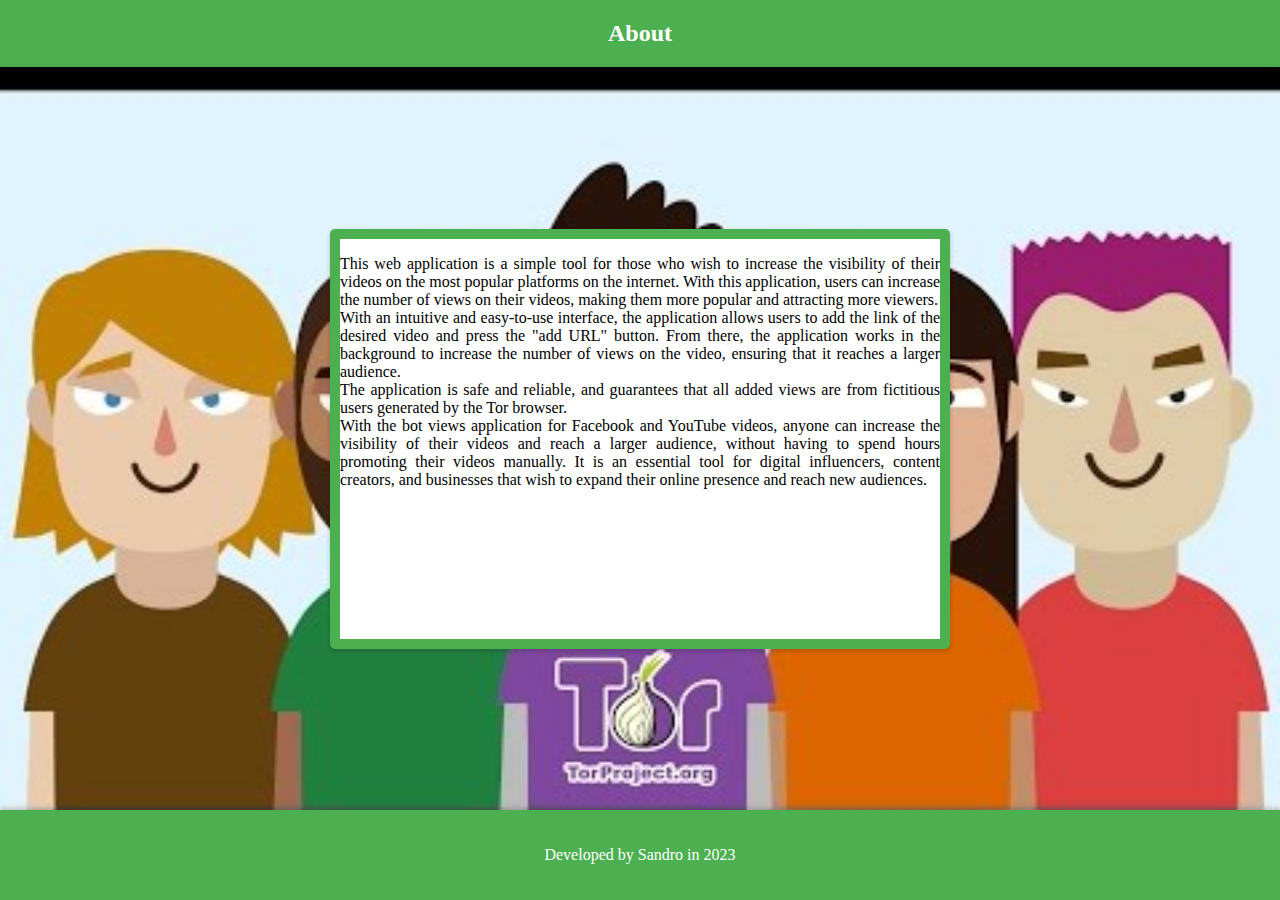
<file: about.html>
<!DOCTYPE html>
<html>
  <head>
    <meta charset="UTF-8">
    <title>About</title>
    <style>
      body {
        margin: 0;
        padding: 0;
      
      }
      .book-container {
        display: flex;
        flex-direction: column;
        justify-content: space-between;
        height: 100vh;
        background-color: #f5f5f5;
      }
      .header {
        background-color: #4CAF50;
        padding: 20px;
        box-shadow: 0px 2px 5px rgba(0, 0, 0, 0.2);
      }
      .title {
  font-size: 24px;
  margin: 0;
  color: white;
}
      .content {
        display: flex;
        justify-content: center;
        align-items: center;
        flex-grow: 1;
        background-color: #fff;
        box-shadow: 0px 2px 5px rgba(0, 0, 0, 0.2);
background: url("img/back.jpg") no-repeat center center fixed;
			background-size: cover;

      }
      .book {
        width: 600px;
        height: 400px;
        border: 10px solid #4CAF50;
        border-radius: 5px;
        background-color: #fff;
        box-shadow: 0px 2px 5px rgba(0, 0, 0, 0.2);
      }
      .footer {
        background-color: #4CAF50;
        padding: 20px;
        box-shadow: 0px -2px 5px rgba(0, 0, 0, 0.2);
        color: white;
      }
    </style>
  </head>
  <body>
    <div class="book-container">
      <div class="header">
        <center><h1 class="title">About</h1></center>
      </div>
      <div class="content">
        <div class="book">
          <p style="text-align: justify;">This web application is a simple tool for those who wish to increase the visibility of their videos on the most popular platforms on the internet. With this application, users can increase the number of views on their videos, making them more popular and attracting more viewers.<br>
With an intuitive and easy-to-use interface, the application allows users to add the link of the desired video and press the "add URL" button. From there, the application works in the background to increase the number of views on the video, ensuring that it reaches a larger audience.<br>

The application is safe and reliable, and guarantees that all added views are from fictitious users generated by the Tor browser.<br>

With the bot views application for Facebook and YouTube videos, anyone can increase the visibility of their videos and reach a larger audience, without having to spend hours promoting their videos manually. It is an essential tool for digital influencers, content creators, and businesses that wish to expand their online presence and reach new audiences.<br></p>
        </div>
      </div>
      <div class="footer">
        <center><p>Developed by Sandro in 2023</p></center>
      </div>
    </div>
  </body>
</html>
</file>
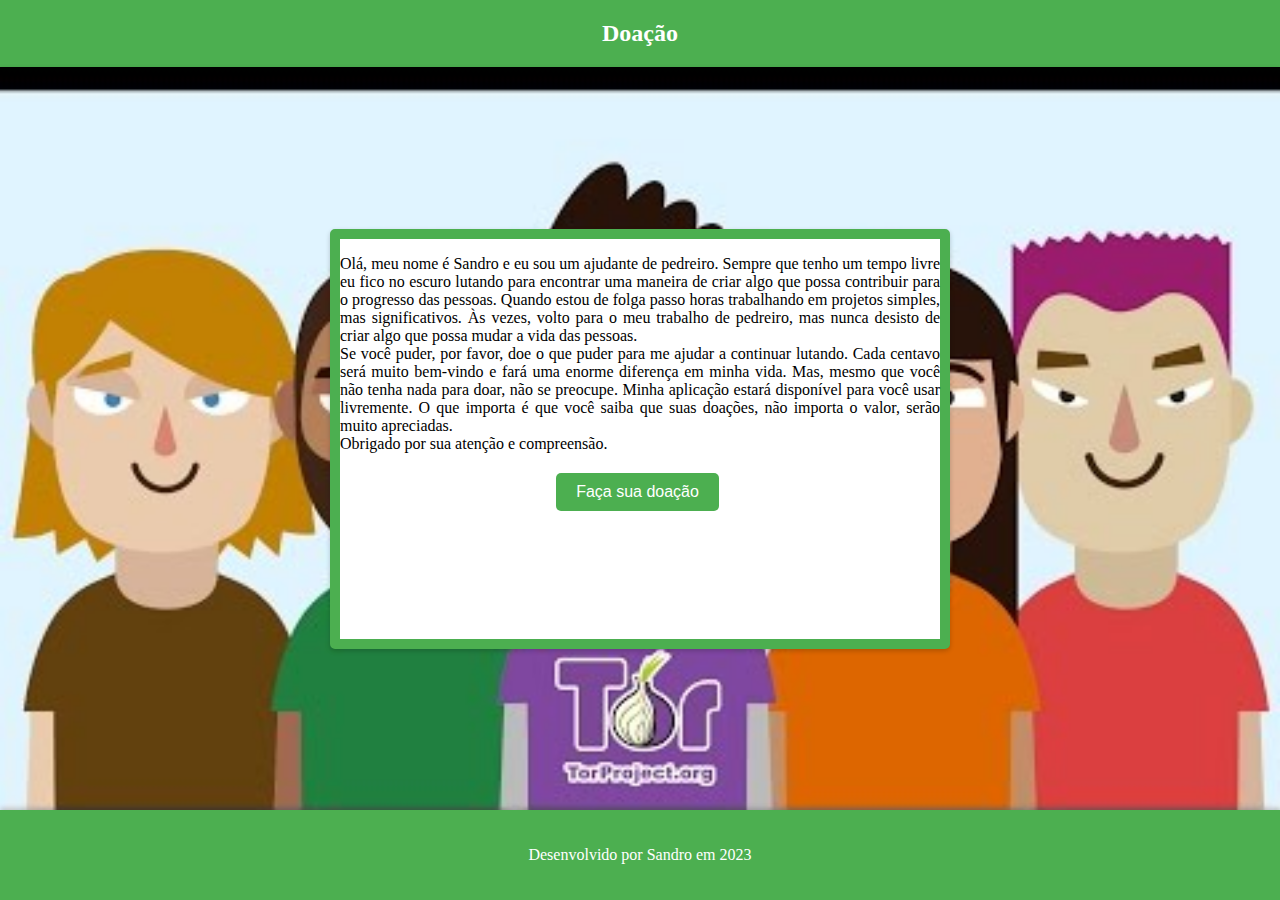
<file: doacao.html>
<!DOCTYPE html>
<html>
  <head>
    <meta charset="UTF-8">
    <title>Doação</title>
    <style>
      body {
        margin: 0;
        padding: 0;
      
      }
      .book-container {
        display: flex;
        flex-direction: column;
        justify-content: space-between;
        height: 100vh;
        background-color: #f5f5f5;
      }
      .header {
        background-color: #4CAF50;
        padding: 20px;
        box-shadow: 0px 2px 5px rgba(0, 0, 0, 0.2);
      }
      .title {
  font-size: 24px;
  margin: 0;
  color: white;
}
      .content {
        display: flex;
        justify-content: center;
        align-items: center;
        flex-grow: 1;
        background-color: #fff;
        box-shadow: 0px 2px 5px rgba(0, 0, 0, 0.2);
background: url("img/back.jpg") no-repeat center center fixed;
			background-size: cover;

      }
      .book {
        width: 600px;
        height: 400px;
        border: 10px solid #4CAF50;
        border-radius: 5px;
        background-color: #fff;
        box-shadow: 0px 2px 5px rgba(0, 0, 0, 0.2);
      }
      .footer {
        background-color: #4CAF50;
        padding: 20px;
        box-shadow: 0px -2px 5px rgba(0, 0, 0, 0.2);
        color: white;
      }
.menu {
  display: flex;
  justify-content: center;
  width: 400px;
  margin: 20px auto;
}

.menu button {
  background-color: #4CAF50;
  color: #fff;
  border: none;
  padding: 10px 20px;
  border-radius: 5px;
  font-size: 16px;
  cursor: pointer;
  transition: all 0.3s;
  margin-right: 5px;
}

.menu button:hover {
  background-color: #666;
}
    </style>
  </head>
  <body>
    <div class="book-container">
      <div class="header">
        <center><h1 class="title">Doação</h1></center>
      </div>
      <div class="content">
 
  <div class="book">
 
    <p style="text-align: justify;">
      Olá, meu nome é Sandro e eu sou um ajudante de pedreiro. Sempre que tenho um tempo livre eu fico no escuro lutando para encontrar uma maneira de criar algo que possa contribuir para o progresso das pessoas. Quando estou de folga passo horas trabalhando em projetos simples, mas significativos. Às vezes, volto para o meu trabalho de pedreiro, mas nunca desisto de criar algo que possa mudar a vida das pessoas.<br>
     
      Se você puder, por favor, doe o que puder para me ajudar a continuar lutando. Cada centavo será muito bem-vindo e fará uma enorme diferença em minha vida. Mas, mesmo que você não tenha nada para doar, não se preocupe. Minha aplicação estará disponível para você usar livremente. O que importa é que você saiba que suas doações, não importa o valor, serão muito apreciadas.<br>
      Obrigado por sua atenção e compreensão.<br>
    </p>
<div class="menu">
    <button onclick="window.open('pag1.html', '_blank')">Faça sua doação</button>
   
  </div>
  </div>
</div>
      <div class="footer">
        <center><p>Desenvolvido por Sandro em 2023</p></center>
      </div>
    </div>
  </body>
</html>
</file>
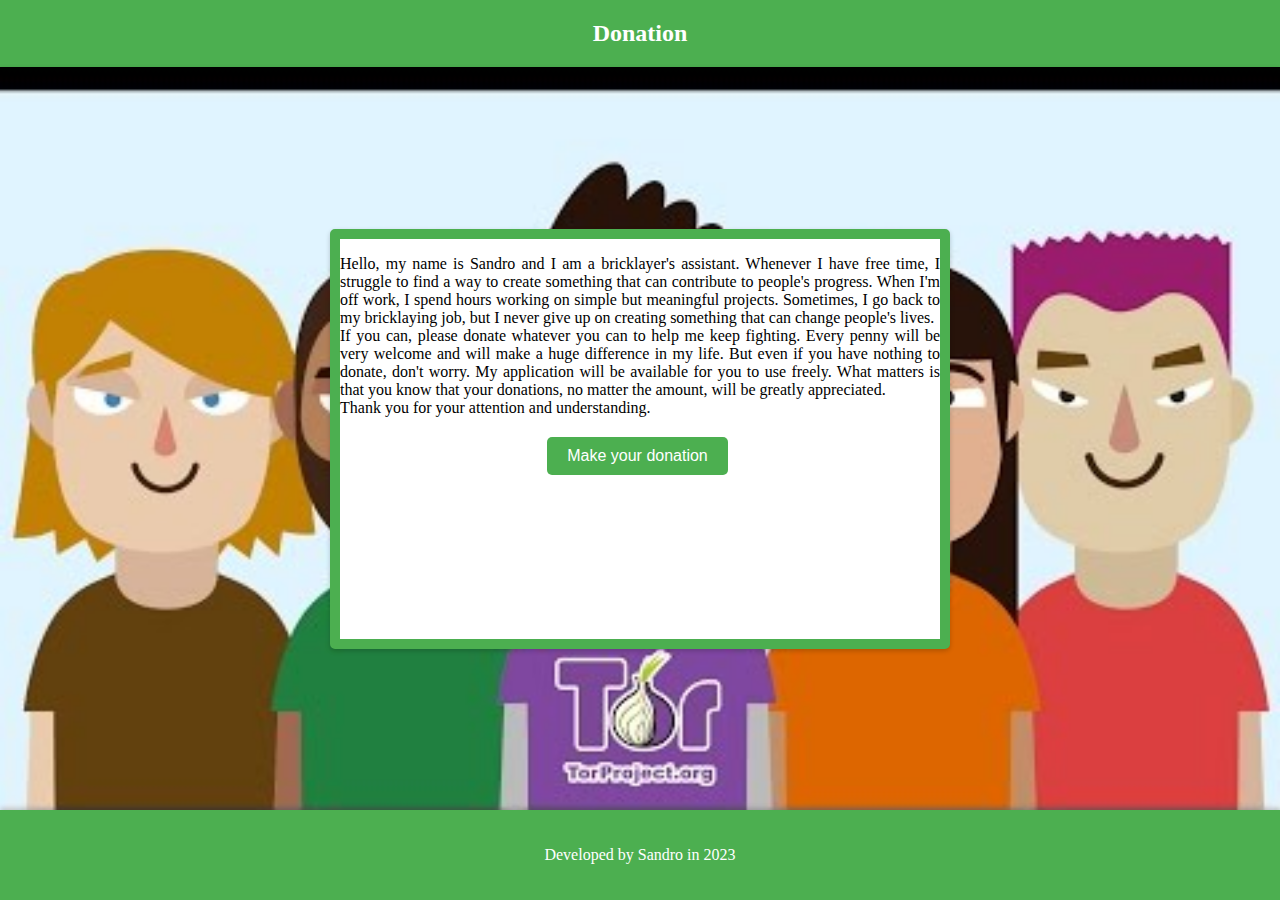
<file: donation.html>
<!DOCTYPE html>
<html>
  <head>
    <meta charset="UTF-8">
    <title>Donation</title>
    <style>
      body {
        margin: 0;
        padding: 0;
      
      }
      .book-container {
        display: flex;
        flex-direction: column;
        justify-content: space-between;
        height: 100vh;
        background-color: #f5f5f5;
      }
      .header {
        background-color: #4CAF50;
        padding: 20px;
        box-shadow: 0px 2px 5px rgba(0, 0, 0, 0.2);
      }
      .title {
  font-size: 24px;
  margin: 0;
  color: white;
}
      .content {
        display: flex;
        justify-content: center;
        align-items: center;
        flex-grow: 1;
        background-color: #fff;
        box-shadow: 0px 2px 5px rgba(0, 0, 0, 0.2);
background: url("img/back.jpg") no-repeat center center fixed;
			background-size: cover;

      }
      .book {
        width: 600px;
        height: 400px;
        border: 10px solid #4CAF50;
        border-radius: 5px;
        background-color: #fff;
        box-shadow: 0px 2px 5px rgba(0, 0, 0, 0.2);
      }
      .footer {
        background-color: #4CAF50;
        padding: 20px;
        box-shadow: 0px -2px 5px rgba(0, 0, 0, 0.2);
        color: white;
      }
.menu {
  display: flex;
  justify-content: center;
  width: 400px;
  margin: 20px auto;
}

.menu button {
  background-color: #4CAF50;
  color: #fff;
  border: none;
  padding: 10px 20px;
  border-radius: 5px;
  font-size: 16px;
  cursor: pointer;
  transition: all 0.3s;
  margin-right: 5px;
}

.menu button:hover {
  background-color: #666;
}
    </style>
  </head>
  <body>
    <div class="book-container">
      <div class="header">
        <center><h1 class="title">Donation</h1></center>
      </div>
      <div class="content">
 
  <div class="book">
 
   <p style="text-align: justify;">
      Hello, my name is Sandro and I am a bricklayer's assistant. Whenever I have free time, I struggle to find a way to create something that can contribute to people's progress. When I'm off work, I spend hours working on simple but meaningful projects. Sometimes, I go back to my bricklaying job, but I never give up on creating something that can change people's lives.<br>
     
      If you can, please donate whatever you can to help me keep fighting. Every penny will be very welcome and will make a huge difference in my life. But even if you have nothing to donate, don't worry. My application will be available for you to use freely. What matters is that you know that your donations, no matter the amount, will be greatly appreciated.<br>
  Thank you for your attention and understanding.<br>
</p>
<div class="menu">
    <button onclick="window.open('pag.html', '_blank')">Make your donation</button>
   
  </div>
  </div>
</div>
      <div class="footer">
        <center><p>Developed by Sandro in 2023</p></center>
      </div>
    </div>
  </body>
</html>
</file>
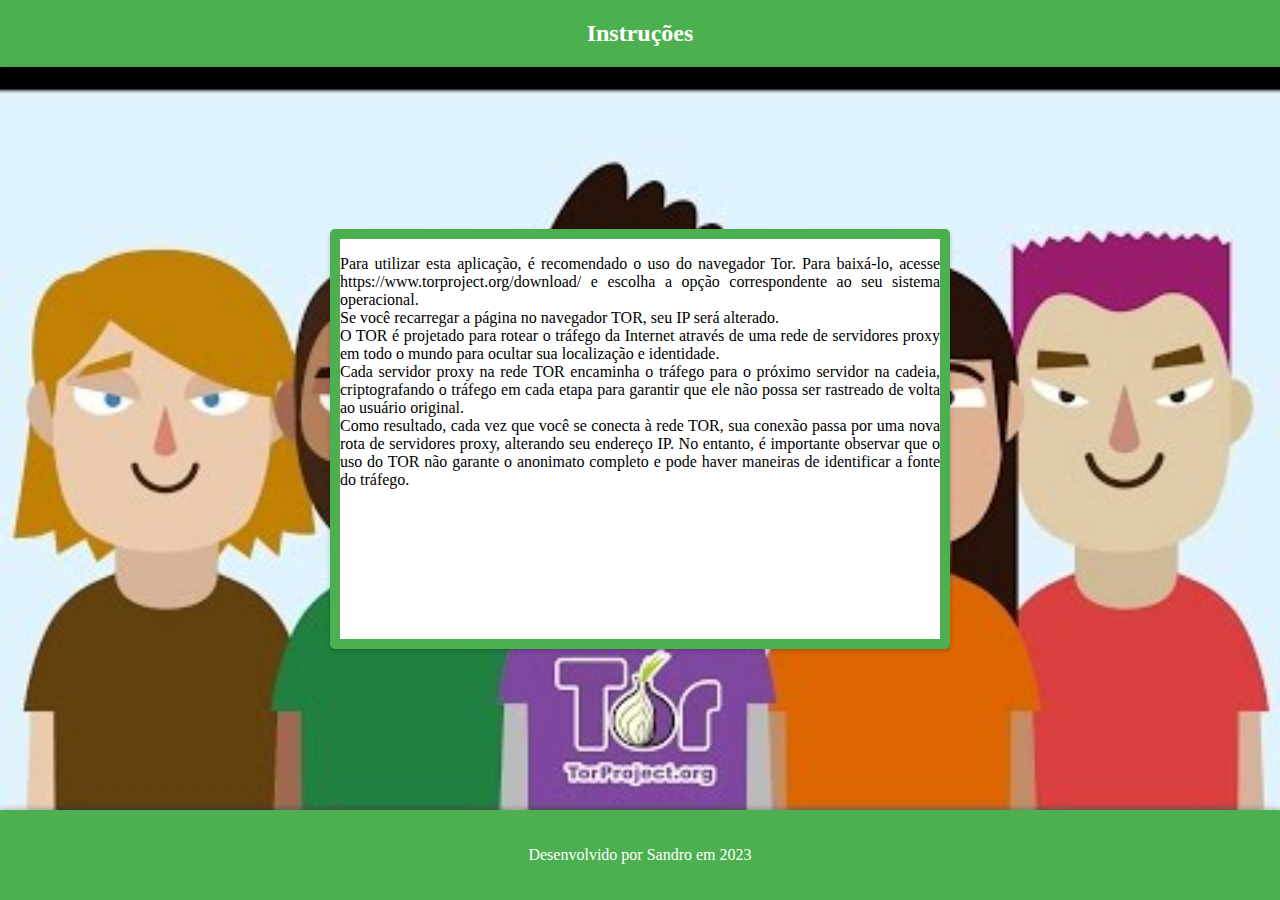
<file: instrucoes.html>
<!DOCTYPE html>
<html>
  <head>
    <meta charset="UTF-8">
    <title>Instruções</title>
    <style>
      body {
        margin: 0;
        padding: 0;
      
      }
      .book-container {
        display: flex;
        flex-direction: column;
        justify-content: space-between;
        height: 100vh;
        background-color: #f5f5f5;
      }
      .header {
        background-color: #4CAF50;
        padding: 20px;
        box-shadow: 0px 2px 5px rgba(0, 0, 0, 0.2);
      }
      .title {
  font-size: 24px;
  margin: 0;
  color: white;
}
      .content {
        display: flex;
        justify-content: center;
        align-items: center;
        flex-grow: 1;
        background-color: #fff;
        box-shadow: 0px 2px 5px rgba(0, 0, 0, 0.2);
background: url("img/back.jpg") no-repeat center center fixed;
			background-size: cover;

      }
      .book {
        width: 600px;
        height: 400px;
        border: 10px solid #4CAF50;
        border-radius: 5px;
        background-color: #fff;
        box-shadow: 0px 2px 5px rgba(0, 0, 0, 0.2);
      }
      .footer {
        background-color: #4CAF50;
        padding: 20px;
        box-shadow: 0px -2px 5px rgba(0, 0, 0, 0.2);
        color: white;
      }
    </style>
  </head>
  <body>
    <div class="book-container">
      <div class="header">
        <center><h1 class="title">Instruções</h1></center>
      </div>
      <div class="content">
        <div class="book">
          <p style="text-align: justify;">Para utilizar esta aplicação, é recomendado o uso do navegador Tor. Para baixá-lo, acesse https://www.torproject.org/download/ e escolha a opção correspondente ao seu sistema operacional.<br
>Se você recarregar a página no navegador TOR, seu IP será alterado. <br>
O TOR é projetado para rotear o tráfego da Internet através de uma rede de servidores proxy em todo o mundo para ocultar sua localização e identidade. <br>
Cada servidor proxy na rede TOR encaminha o tráfego para o próximo servidor na cadeia, criptografando o tráfego em cada etapa para garantir que ele não possa ser rastreado de volta ao usuário original. <br>
Como resultado, cada vez que você se conecta à rede TOR, sua conexão passa por uma nova rota de servidores proxy, alterando seu endereço IP. No entanto, é importante observar que o uso do TOR não garante o anonimato completo e pode haver maneiras de identificar a fonte do tráfego.<br></p>
        </div>
      </div>
      <div class="footer">
        <center><p>Desenvolvido por Sandro em 2023</p></center>
      </div>
    </div>
  </body>
</html>
</file>
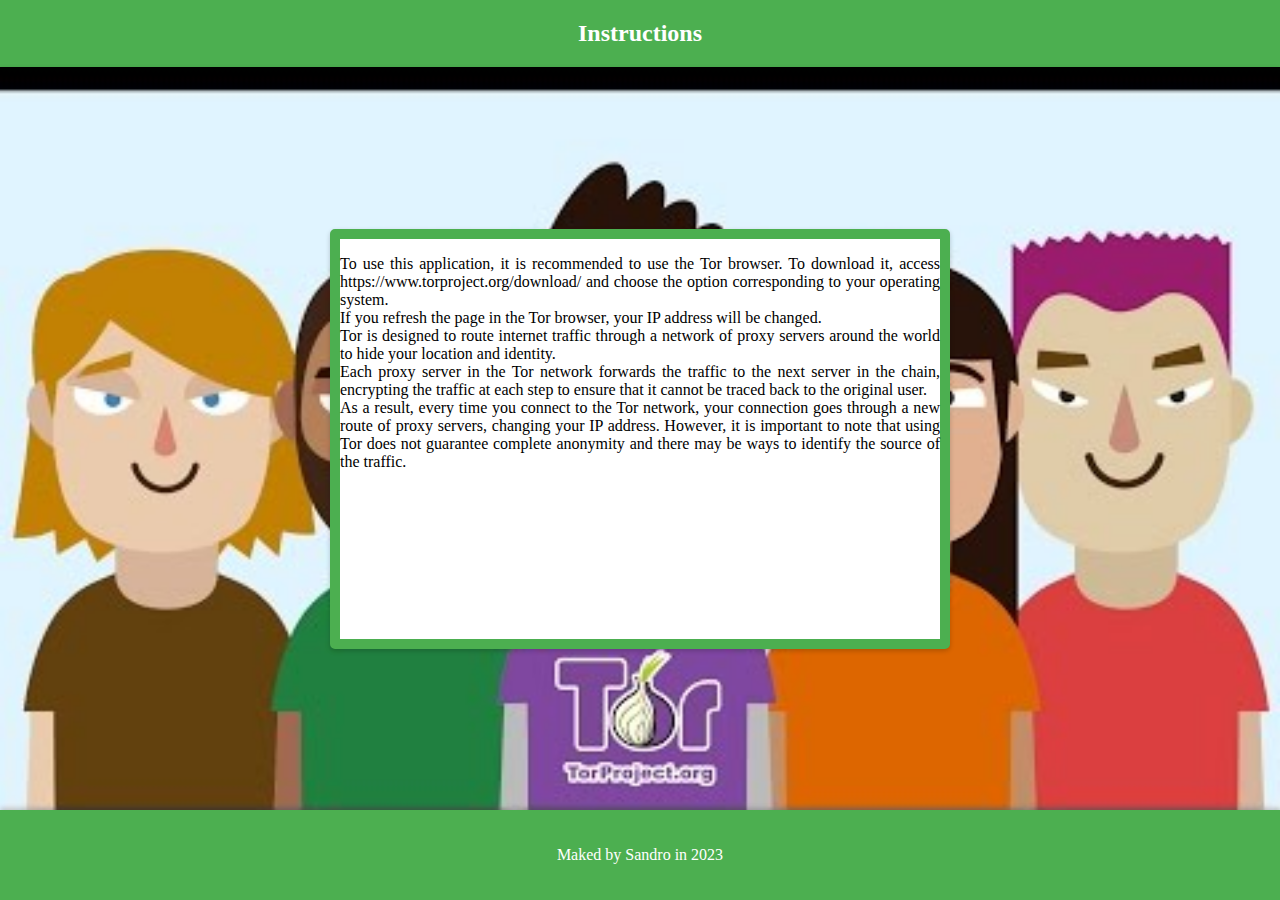
<file: instruction.html>
<!DOCTYPE html>
<html>
  <head>
    <meta charset="UTF-8">
    <title>Instruction</title>
    <style>
      body {
        margin: 0;
        padding: 0;
      
      }
      .book-container {
        display: flex;
        flex-direction: column;
        justify-content: space-between;
        height: 100vh;
        background-color: #f5f5f5;
      }
      .header {
        background-color: #4CAF50;
        padding: 20px;
        box-shadow: 0px 2px 5px rgba(0, 0, 0, 0.2);
      }
      .title {
  font-size: 24px;
  margin: 0;
  color: white;
}
      .content {
        display: flex;
        justify-content: center;
        align-items: center;
        flex-grow: 1;
        background-color: #fff;
        box-shadow: 0px 2px 5px rgba(0, 0, 0, 0.2);
background: url("img/back.jpg") no-repeat center center fixed;
			background-size: cover;

      }
      .book {
        width: 600px;
        height: 400px;
        border: 10px solid #4CAF50;
        border-radius: 5px;
        background-color: #fff;
        box-shadow: 0px 2px 5px rgba(0, 0, 0, 0.2);
      }
      .footer {
        background-color: #4CAF50;
        padding: 20px;
        box-shadow: 0px -2px 5px rgba(0, 0, 0, 0.2);
        color: white;
      }
    </style>
  </head>
  <body>
    <div class="book-container">
      <div class="header">
        <center><h1 class="title">Instructions</h1></center>
      </div>
      <div class="content">
        <div class="book">
          <p style="text-align: justify;">
To use this application, it is recommended to use the Tor browser. To download it, access https://www.torproject.org/download/ and choose the option corresponding to your operating system.<br>

If you refresh the page in the Tor browser, your IP address will be changed.<br>

Tor is designed to route internet traffic through a network of proxy servers around the world to hide your location and identity.<br>

Each proxy server in the Tor network forwards the traffic to the next server in the chain, encrypting the traffic at each step to ensure that it cannot be traced back to the original user.<br>

As a result, every time you connect to the Tor network, your connection goes through a new route of proxy servers, changing your IP address. However, it is important to note that using Tor does not guarantee complete anonymity and there may be ways to identify the source of the traffic.<br></p>
        </div>
      </div>
      <div class="footer">
        <center><p>Maked by Sandro in 2023</p></center>
      </div>
    </div>
  </body>
</html>
</file>
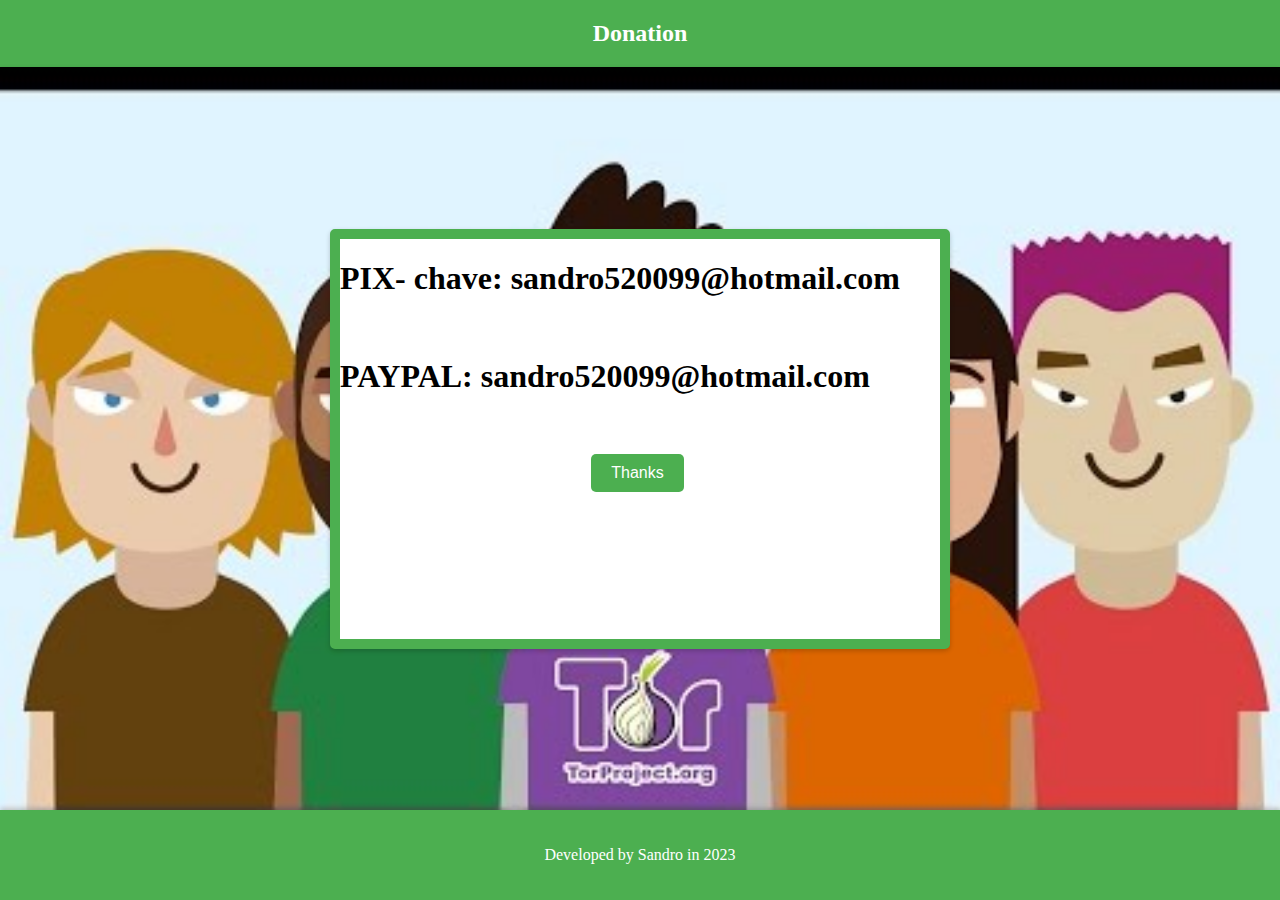
<file: pag.html>
<!DOCTYPE html>
<html>
  <head>
    <meta charset="UTF-8">
    <title>Donation</title>
    <style>
      body {
        margin: 0;
        padding: 0;
      
      }
      .book-container {
        display: flex;
        flex-direction: column;
        justify-content: space-between;
        height: 100vh;
        background-color: #f5f5f5;
      }
      .header {
        background-color: #4CAF50;
        padding: 20px;
        box-shadow: 0px 2px 5px rgba(0, 0, 0, 0.2);
      }
      .title {
  font-size: 24px;
  margin: 0;
  color: white;
}
      .content {
        display: flex;
        justify-content: center;
        align-items: center;
        flex-grow: 1;
        background-color: #fff;
        box-shadow: 0px 2px 5px rgba(0, 0, 0, 0.2);
background: url("img/back.jpg") no-repeat center center fixed;
			background-size: cover;

      }
      .book {
        width: 600px;
        height: 400px;
        border: 10px solid #4CAF50;
        border-radius: 5px;
        background-color: #fff;
        box-shadow: 0px 2px 5px rgba(0, 0, 0, 0.2);
      }
      .footer {
        background-color: #4CAF50;
        padding: 20px;
        box-shadow: 0px -2px 5px rgba(0, 0, 0, 0.2);
        color: white;
      }
.menu {
  display: flex;
  justify-content: center;
  width: 400px;
  margin: 20px auto;
}

.menu button {
  background-color: #4CAF50;
  color: #fff;
  border: none;
  padding: 10px 20px;
  border-radius: 5px;
  font-size: 16px;
  cursor: pointer;
  transition: all 0.3s;
  margin-right: 5px;
}

.menu button:hover {
  background-color: #666;
}
    </style>
  </head>
  <body>
    <div class="book-container">
      <div class="header">
        <center><h1 class="title">Donation</h1></center>
      </div>
      <div class="content">
 
  <div class="book">
 
   <p style="text-align: justify;">
     <h1>PIX- chave: sandro520099@hotmail.com</h1> <br>    
   
     <h1>PAYPAL: sandro520099@hotmail.com </h1><br>



</p>
<div class="menu">
    <button onclick="">Thanks</button>
   
  </div>
  </div>
</div>
      <div class="footer">
        <center><p>Developed by Sandro in 2023</p></center>
      </div>
    </div>
  </body>
</html>
</file>
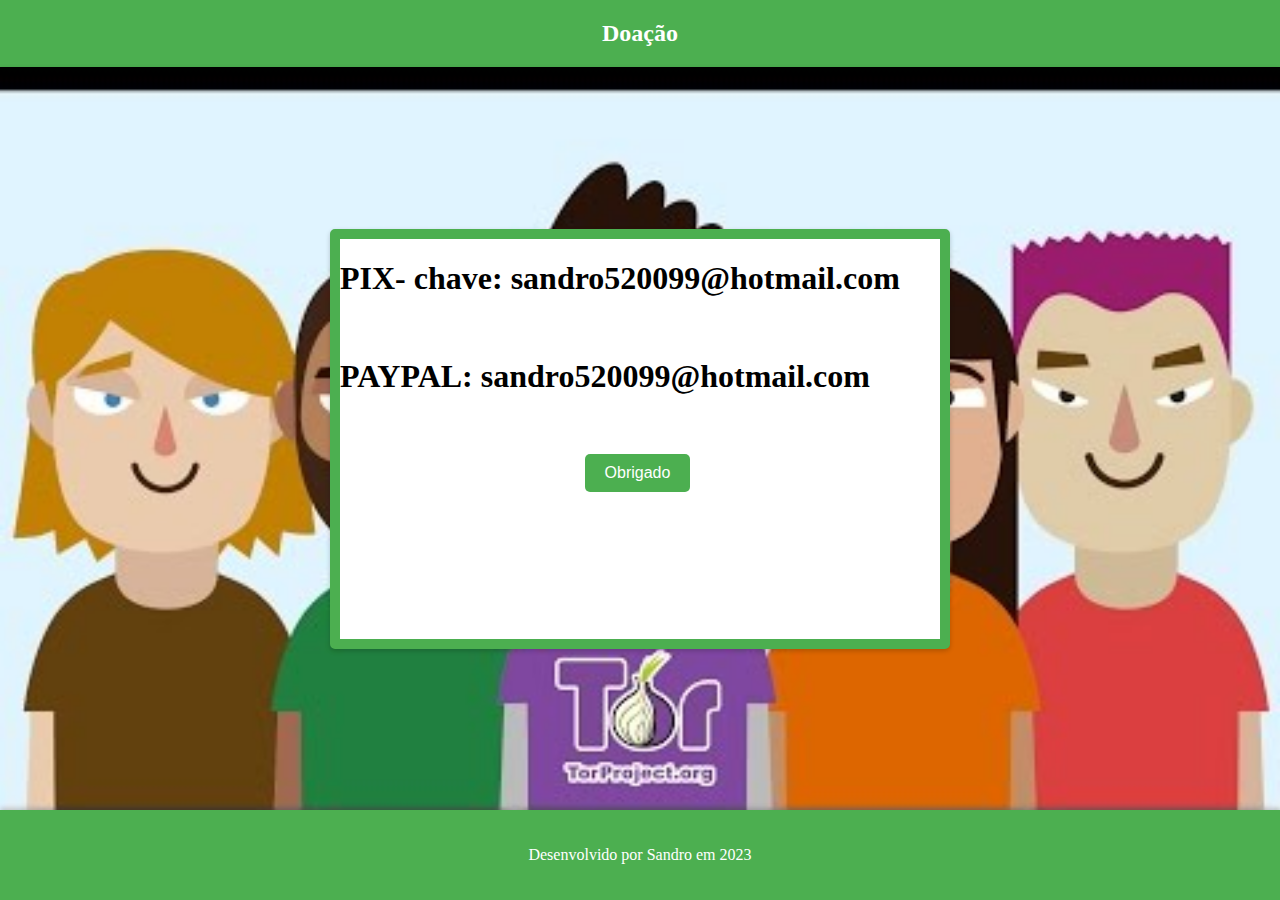
<file: pag1.html>
<!DOCTYPE html>
<html>
  <head>
    <meta charset="UTF-8">
    <title>Doação</title>
    <style>
      body {
        margin: 0;
        padding: 0;
      
      }
      .book-container {
        display: flex;
        flex-direction: column;
        justify-content: space-between;
        height: 100vh;
        background-color: #f5f5f5;
      }
      .header {
        background-color: #4CAF50;
        padding: 20px;
        box-shadow: 0px 2px 5px rgba(0, 0, 0, 0.2);
      }
      .title {
  font-size: 24px;
  margin: 0;
  color: white;
}
      .content {
        display: flex;
        justify-content: center;
        align-items: center;
        flex-grow: 1;
        background-color: #fff;
        box-shadow: 0px 2px 5px rgba(0, 0, 0, 0.2);
background: url("img/back.jpg") no-repeat center center fixed;
			background-size: cover;

      }
      .book {
        width: 600px;
        height: 400px;
        border: 10px solid #4CAF50;
        border-radius: 5px;
        background-color: #fff;
        box-shadow: 0px 2px 5px rgba(0, 0, 0, 0.2);
      }
      .footer {
        background-color: #4CAF50;
        padding: 20px;
        box-shadow: 0px -2px 5px rgba(0, 0, 0, 0.2);
        color: white;
      }
.menu {
  display: flex;
  justify-content: center;
  width: 400px;
  margin: 20px auto;
}

.menu button {
  background-color: #4CAF50;
  color: #fff;
  border: none;
  padding: 10px 20px;
  border-radius: 5px;
  font-size: 16px;
  cursor: pointer;
  transition: all 0.3s;
  margin-right: 5px;
}

.menu button:hover {
  background-color: #666;
}
    </style>
  </head>
  <body>
    <div class="book-container">
      <div class="header">
        <center><h1 class="title">Doação</h1></center>
      </div>
      <div class="content">
 
  <div class="book">
 
    <p style="text-align: justify;">
      <h1>PIX- chave: sandro520099@hotmail.com</h1> <br>    
     
     <h1>PAYPAL: sandro520099@hotmail.com</h1><br>
    </p>
<div class="menu">
    <button onclick="">Obrigado</button>
   
  </div>
  </div>
</div>
      <div class="footer">
        <center><p>Desenvolvido por Sandro em 2023</p></center>
      </div>
    </div>
  </body>
</html>
</file>
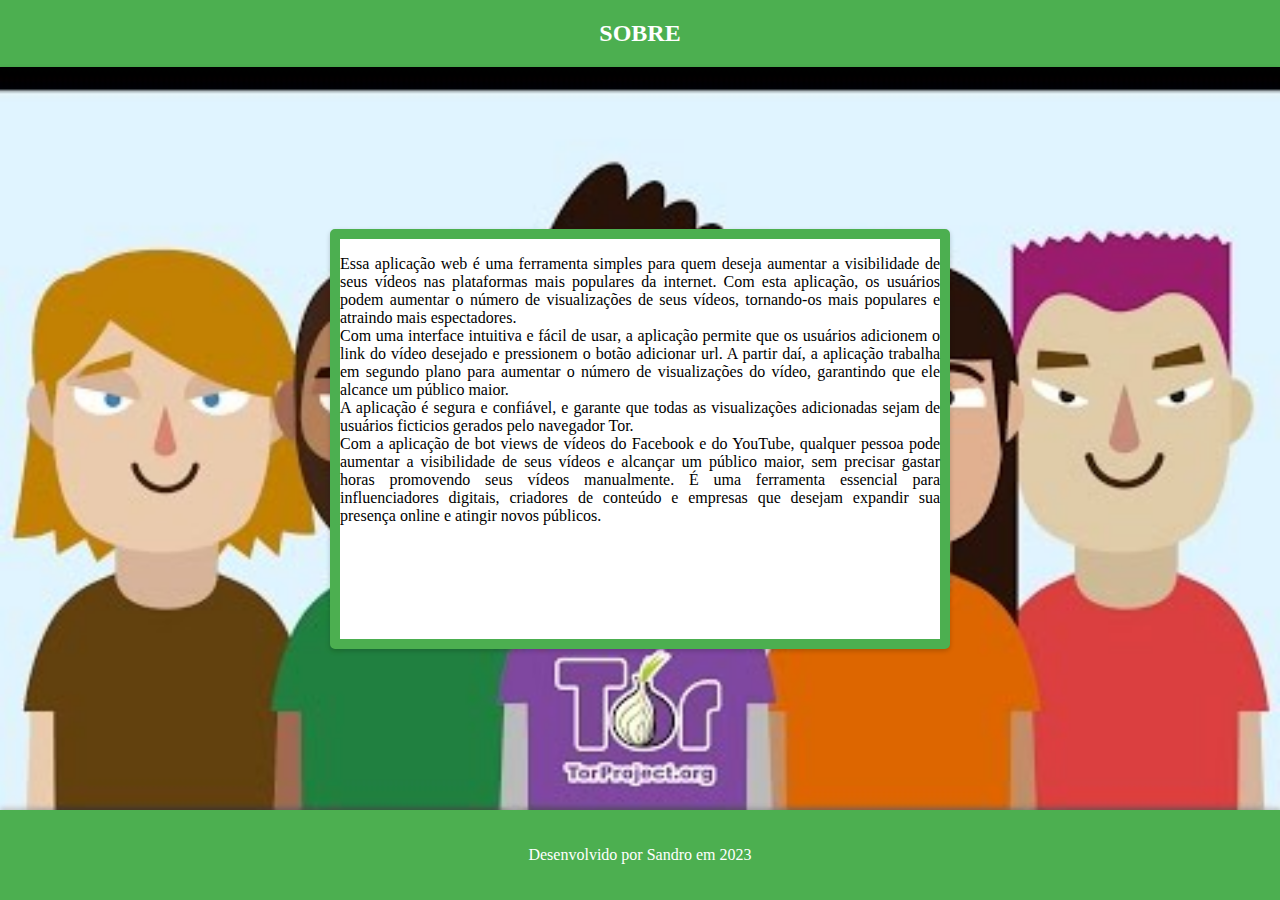
<file: sobre.html>
<!DOCTYPE html>
<html>
  <head>
    <meta charset="UTF-8">
    <title>Livro Personalizado</title>
    <style>
      body {
        margin: 0;
        padding: 0;
      
      }
      .book-container {
        display: flex;
        flex-direction: column;
        justify-content: space-between;
        height: 100vh;
        background-color: #f5f5f5;
      }
      .header {
        background-color: #4CAF50;
        padding: 20px;
        box-shadow: 0px 2px 5px rgba(0, 0, 0, 0.2);
      }
      .title {
  font-size: 24px;
  margin: 0;
  color: white;
}
      .content {
        display: flex;
        justify-content: center;
        align-items: center;
        flex-grow: 1;
        background-color: #fff;
        box-shadow: 0px 2px 5px rgba(0, 0, 0, 0.2);
background: url("img/back.jpg") no-repeat center center fixed;
			background-size: cover;

      }
      .book {
        width: 600px;
        height: 400px;
        border: 10px solid #4CAF50;
        border-radius: 5px;
        background-color: #fff;
        box-shadow: 0px 2px 5px rgba(0, 0, 0, 0.2);
      }
      .footer {
        background-color: #4CAF50;
        padding: 20px;
        box-shadow: 0px -2px 5px rgba(0, 0, 0, 0.2);
        color: white;
      }
    </style>
  </head>
  <body>
    <div class="book-container">
      <div class="header">
        <center><h1 class="title">SOBRE</h1></center>
      </div>
      <div class="content">
        <div class="book">
          <p style="text-align: justify;">Essa aplicação web é uma ferramenta simples para quem deseja aumentar a visibilidade de seus vídeos nas plataformas mais populares da internet. Com esta aplicação, os usuários podem aumentar o número de visualizações de seus vídeos, tornando-os mais populares e atraindo mais espectadores.<br>

Com uma interface intuitiva e fácil de usar, a aplicação permite que os usuários adicionem o link do vídeo desejado e pressionem o botão adicionar url. A partir daí, a aplicação trabalha em segundo plano para aumentar o número de visualizações do vídeo, garantindo que ele alcance um público maior.<br>

A aplicação é segura e confiável, e garante que todas as visualizações adicionadas sejam de usuários ficticios gerados pelo navegador Tor.<br> 

Com a aplicação de bot views de vídeos do Facebook e do YouTube, qualquer pessoa pode aumentar a visibilidade de seus vídeos e alcançar um público maior, sem precisar gastar horas promovendo seus vídeos manualmente. É uma ferramenta essencial para influenciadores digitais, criadores de conteúdo e empresas que desejam expandir sua presença online e atingir novos públicos.<br></p>
        </div>
      </div>
      <div class="footer">
        <center><p>Desenvolvido por Sandro em 2023</p></center>
      </div>
    </div>
  </body>
</html>
</file>
